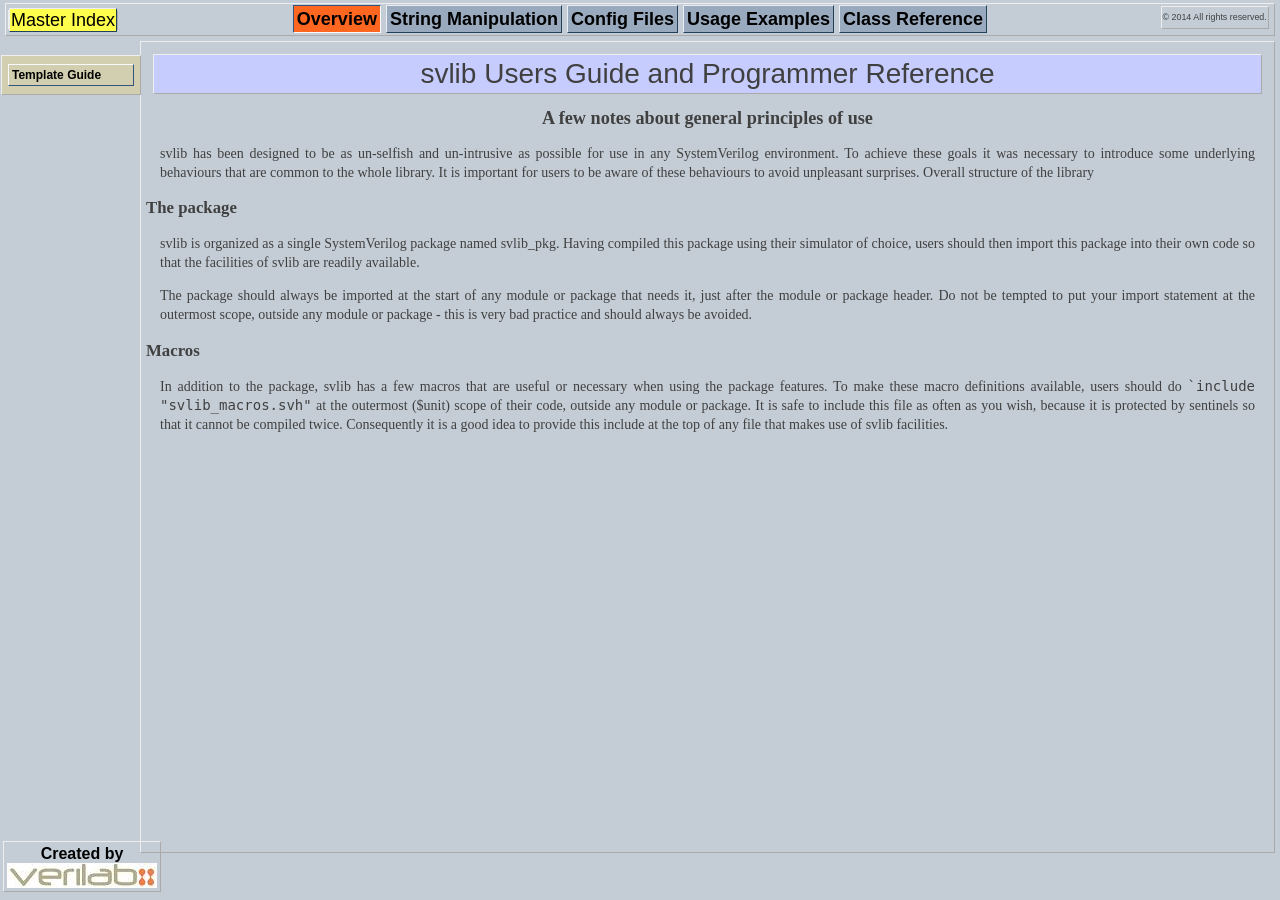
<file: svlib/doc/HTML/index.html>
<!DOCTYPE HTML PUBLIC "-//W3C//DTD HTML 4.01 Transitional//EN">
<html>
<head>
	<meta http-equiv="Content-Type" content="text/html; charset=iso-8859-1">
	<meta name="keywords" content="svlib Users Guide and Programmer Reference">
	<meta name="description" content="svlib Users Guide and Programmer Reference">

	<link rel=stylesheet type="text/css" href="css/basic.css">
	<style type="text/css">@import url("css/core.css");</style>
	<style type="text/css">@import url("css/scroll.css");</style>
	<style type="text/css">@import url("css/sublinks.css");</style>

   <title>svlib Users Guide and Programmer Reference</title>
</head>

<!-- Be nice to netscape 4 -->
<body bgcolor=black text="ffff4c" alink="#8888FF" vlink="ffff4c" link="ffff4c">


<!-- Logo -->
<div id="Header">
	<center>
		<a href="index.html" title="svlib Users Guide and Programmer Reference">Master Index</a>
	</center>
</div>

<!--Main Navigation section-->
<div id="TopNav">
	<center>
	<a class="sel" href="#">Overview</a>
	<a href="Section1/index.html">String Manipulation</a>
	<a href="Section2/index.html">Config Files</a>
	<a href="Section3/index.html">Usage Examples</a>
	<a href="Section4/index.html">Class Reference</a>
	</center>
</div>

<!-- Content section -->
<div id="content">
	<h1>svlib Users Guide and Programmer Reference</h1>

<h2>A few notes about general principles of use</h2>
<p>
svlib has been designed to be as un-selfish and un-intrusive as possible for use in any SystemVerilog environment. To achieve these goals it was necessary to introduce some underlying behaviours that are common to the whole library. It is important for users to be aware of these behaviours to avoid unpleasant surprises.
Overall structure of the library
<h3>The package</h3>
<p>
svlib is organized as a single SystemVerilog package named svlib_pkg. Having compiled this package using their simulator of choice, users should then import this package into their own code so that the facilities of svlib are readily available.
<p>
The package should always be imported at the start of any module or package that needs it, just after the module or package header. Do not be tempted to put your import statement at the outermost scope, outside any module or package - this is very bad practice and should always be avoided.
<h3>Macros</h3>
<p>
In addition to the package, svlib has a few macros that are useful or necessary when using the package features. To make these macro definitions available, users should do
<code>`include "svlib_macros.svh"</code>
at the outermost ($unit) scope of their code, outside any module or package. It is safe to include this file as often as you wish, because it is protected by sentinels so that it cannot be compiled twice. Consequently it is a good idea to provide this include at the top of any file that makes use of svlib facilities.
</div>

<!--Banner Advert-->
<div id="Banner">
Created by <br>
<a href="http://www.verilab.com"><img src="Images/verilab-150-25.jpg" width=150 height=25 title="Created by Verilab" align=middle border=0 alt="http://www.verilab.com"></A>
</div>

<!--Left Navigation section-->
<div id="LeftNav">
<p class="whoops">More Navigation</p>
	<div id="links">
		<a href="Resources/index.html">Template Guide</a>
	</div>
</div>
<!--Copyright-->
<div id="copyright">
	<small> &copy; 2014 All rights reserved. </small>
</div>
</body>
</html>
</file>
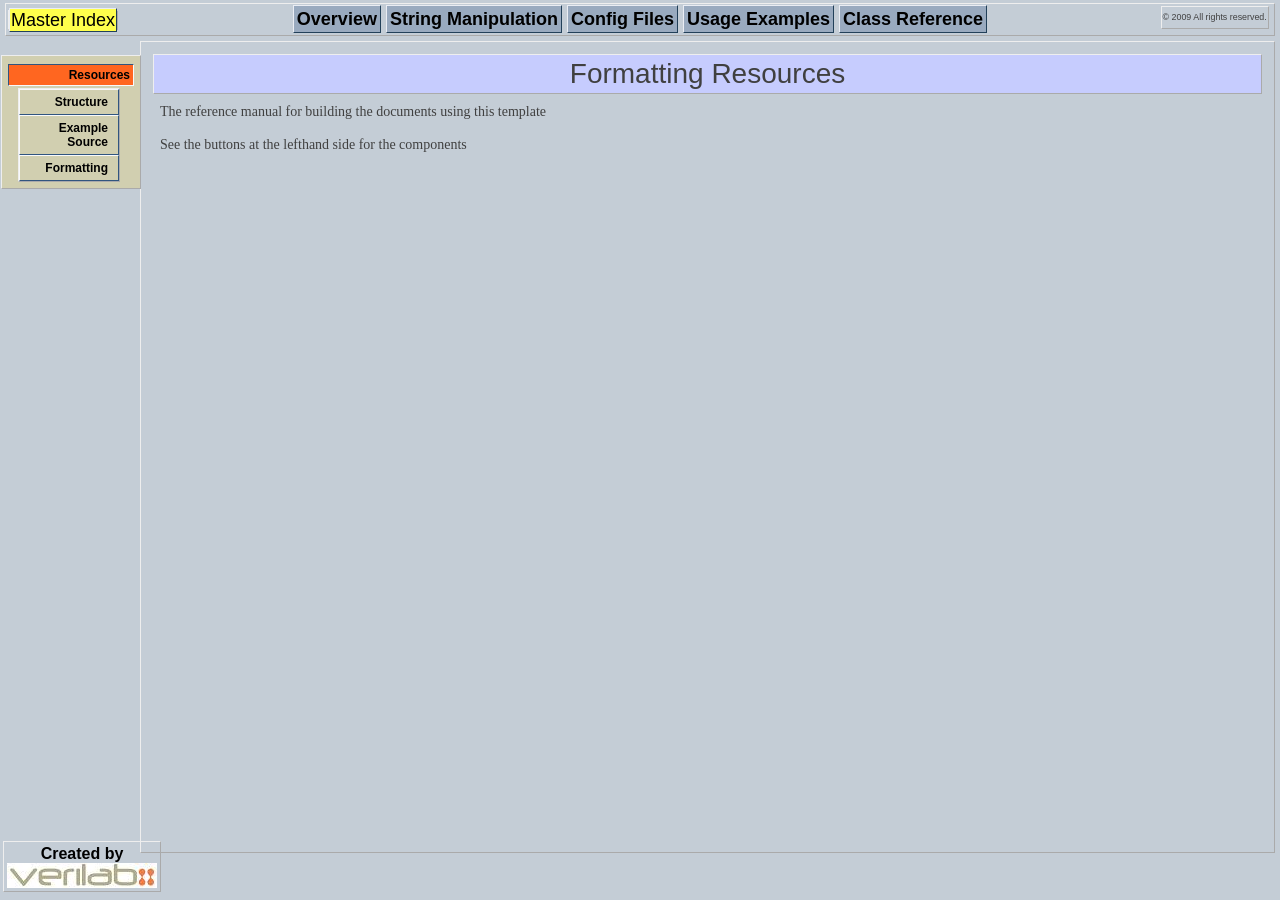
<file: svlib/doc/HTML/Resources/index.html>
<!DOCTYPE HTML PUBLIC "-//W3C//DTD HTML 4.01 Transitional//EN">
<html>
<head>
	<meta http-equiv="Content-Type" content="text/html; charset=iso-8859-1">
	<meta name="keywords" content="svlib Users Guide and Programmer Reference">
	<meta name="description" content="svlib Users Guide and Programmer Reference">

	<link rel=stylesheet type="text/css" href="../css/basic.css">
	<style type="text/css">@import url("../css/core.css");</style>
	<style type="text/css">@import url("../css/scroll.css");</style>
	<style type="text/css">@import url("../css/sublinks.css");</style>

   <title>svlib Users Guide and Programmer Reference</title>
</head>

<!-- Be nice to netscape 4 -->
<body bgcolor=black text="ffff4c" alink="#8888FF" vlink="ffff4c" link="ffff4c">


<!-- Logo -->
<div id="Header">
	<center>
		<a href="../index.html" title="svlib Users Guide and Programmer Reference">Master Index</a>
	</center>
</div>


<!--Main Navigation section-->
<div id="TopNav">
	<center>
	<a href="../index.html">Overview</a>
	<a href="Section1/index.html">String Manipulation</a>
	<a href="Section2/index.html">Config Files</a>
	<a href="Section3/index.html">Usage Examples</a>
	<a href="Section4/index.html">Class Reference</a>
	</center>
</div>
<!-- Content section -->
<div id="content">
	<h1>Formatting Resources</h1>
	<p>The reference manual for building the documents using this template
	<p>See the buttons at the lefthand side for the components
</div>


<!--Banner Advert-->
<div id="Banner">
Created by <br>
<a href="http://www.verilab.com"><img src="../Images/verilab-150-25.jpg" width=150 height=25 title="Created by Verilab" align=middle border=0 alt="http://www.verilab.com"></A>
</div>

<!--Left Navigation section-->
<div id="LeftNav">
<p class="whoops">More Navigation</p>
	<div id="links">
		<a class="sel"href="../Resources/index.html">Resources</a>
		<div id="sublinks">
			<a href="../Resources/structure.html">Structure</a>
			<a href="example_source.html">Example Source</a>
			<a href="format.html">Formatting</a>
		</div>
	</div>
</div>
<!--Copyright-->
<div id="copyright">
	<small> &copy; 2009 All rights reserved. </small>
</div>
</body>
</html>
</file>
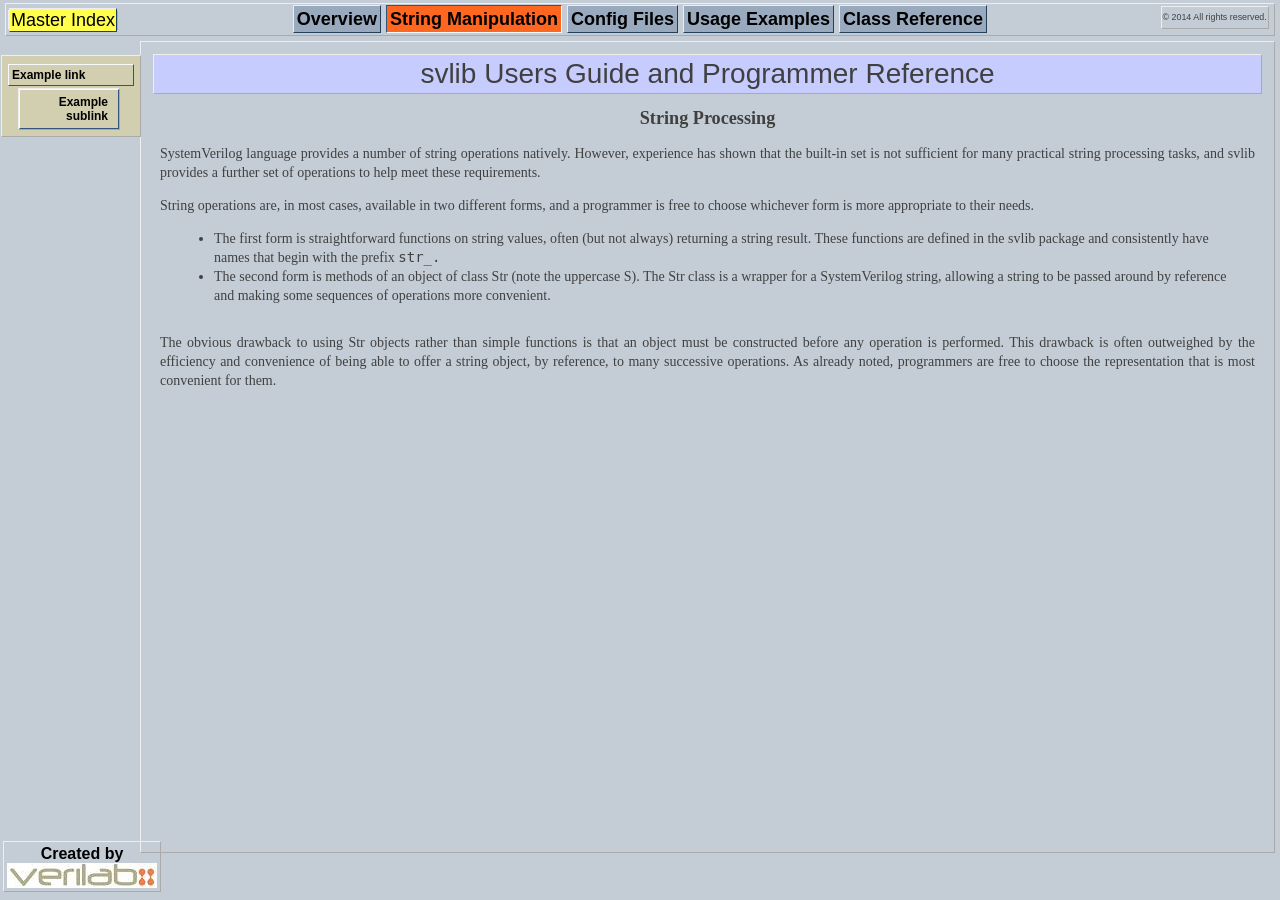
<file: svlib/doc/HTML/Section1/index.html>
<!DOCTYPE HTML PUBLIC "-//W3C//DTD HTML 4.01 Transitional//EN">
<html>
<head>
	<meta http-equiv="Content-Type" content="text/html; charset=iso-8859-1">
	<meta name="keywords" content="svlib Users Guide and Programmer Reference">
	<meta name="description" content="svlib Users Guide and Programmer Reference">

	<link rel=stylesheet type="text/css" href="../css/basic.css">
	<style type="text/css">@import url("../css/core.css");</style>
	<style type="text/css">@import url("../css/scroll.css");</style>
	<style type="text/css">@import url("../css/sublinks.css");</style>

   <title>svlib Users Guide and Programmer Reference</title>
</head>

<!-- Be nice to netscape 4 -->
<body bgcolor=black text="ffff4c" alink="#8888FF" vlink="ffff4c" link="ffff4c">


<!-- Logo -->
<div id="Header">
	<center>
		<a href="../index.html" title="svlib Users Guide and Programmer Reference">Master Index</a>
	</center>
</div>

<!--Main Navigation section-->
<div id="TopNav">
	<center>
	<a href="../index.html">Overview</a>
	<a class="sel" href="#">String Manipulation</a>
	<a href="../Section2/index.html">Config Files</a>
	<a href="../Section3/index.html">Usage Examples</a>
	<a href="../Section4/index.html">Class Reference</a>
	</center>
</div>

<!-- Content section -->
<div id="content">
	<h1>svlib Users Guide and Programmer Reference</h1>

<h2>String Processing</h2>
<p>
SystemVerilog language provides a number of string operations natively. However, experience has shown that the built-in set is not sufficient for many practical string processing tasks, and svlib provides a further set of operations to help meet these requirements.
<p>
String operations are, in most cases, available in two different forms, and a programmer is free to choose whichever form is more appropriate to their needs.
<ul>
<li>The first form is straightforward functions on string values, often (but not always) returning a string result. These functions are defined in the svlib package and consistently have names that begin with the prefix <code>str_.</code>
<li>The second form is methods of an object of class Str (note the uppercase S). The Str class is a wrapper for a SystemVerilog string, allowing a string to be passed around by reference and making some sequences of operations more convenient.
</ul>
<p>
The obvious drawback to using Str objects rather than simple functions is that an object must be constructed before any operation is performed. This drawback is often outweighed by the efficiency and convenience of being able to offer a string object, by reference, to many  successive operations. As already noted, programmers are free to choose the representation that is most convenient for them.

</div>

<!--Banner Advert-->
<div id="Banner">
Created by <br>
<a href="http://www.verilab.com"><img src="../Images/verilab-150-25.jpg" width=150 height=25 title="Created by Verilab" align=middle border=0 alt="http://www.verilab.com"></A>
</div>

<!--Left Navigation section-->
<div id="LeftNav">
<p class="whoops">More Navigation</p>
	<div id="links">
		<a href="../index.html">Example link</a>
	   <div id="sublinks">
		<a href="../index.html">Example sublink</a>
   	   </div>
	</div>
</div>
<!--Copyright-->
<div id="copyright">
	<small> &copy; 2014 All rights reserved. </small>
</div>
</body>
</html>
</file>
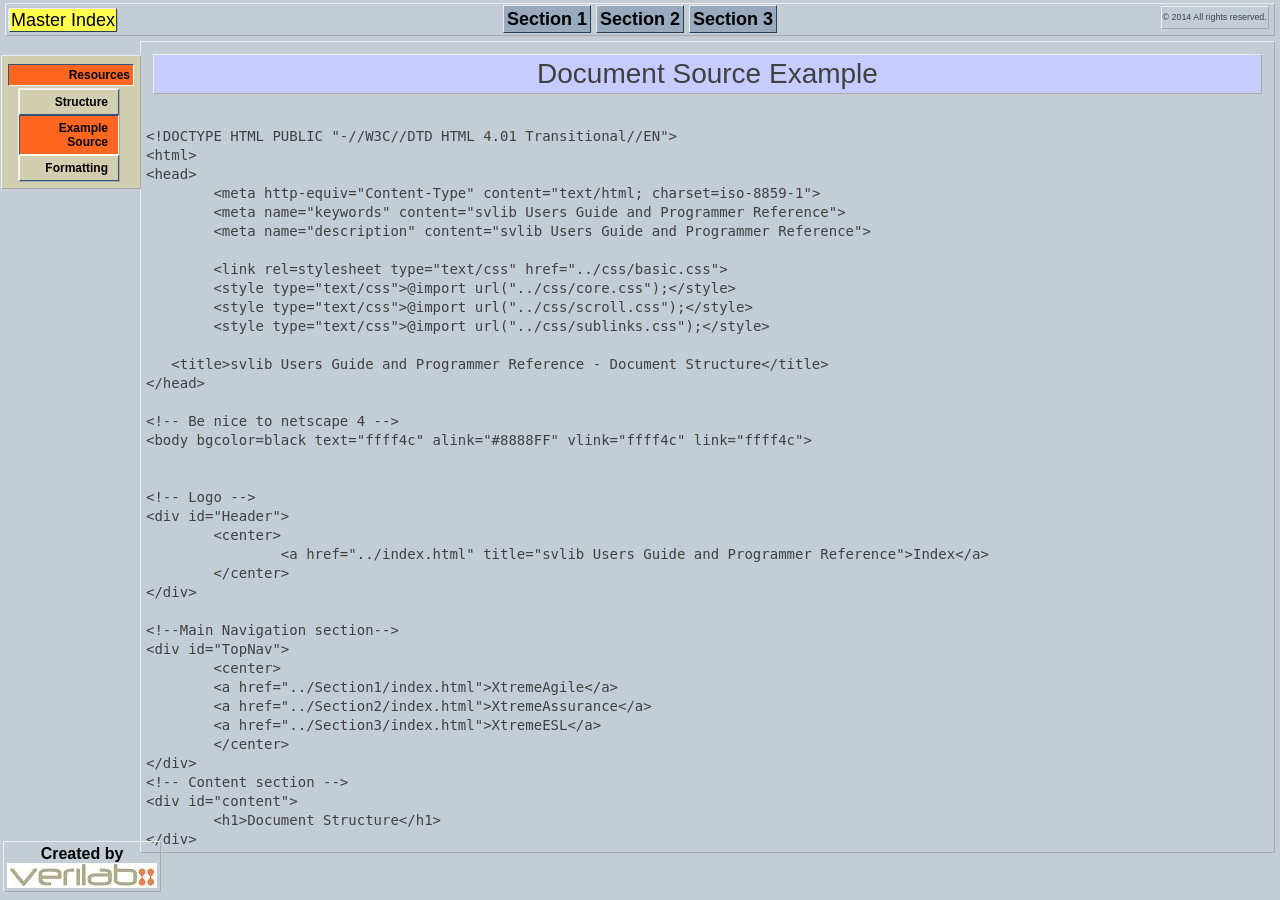
<file: svlib/doc/HTML/Resources/example_source.html>
<!DOCTYPE HTML PUBLIC "-//W3C//DTD HTML 4.01 Transitional//EN">
<html>
<head>
	<meta http-equiv="Content-Type" content="text/html; charset=iso-8859-1">
	<meta name="keywords" content="svlib Users Guide and Programmer Reference">
	<meta name="description" content="svlib Users Guide and Programmer Reference">

	<link rel=stylesheet type="text/css" href="../css/basic.css">
	<style type="text/css">@import url("../css/core.css");</style>
	<style type="text/css">@import url("../css/scroll.css");</style>
	<style type="text/css">@import url("../css/sublinks.css");</style>

   <title>svlib Users Guide and Programmer Reference - Document Source Example</title>
</head>

<!-- Be nice to netscape 4 -->
<body bgcolor=black text="ffff4c" alink="#8888FF" vlink="ffff4c" link="ffff4c">


<!-- Logo -->
<div id="Header">
	<center>
		<a href="../index.html" title="svlib Users Guide and Programmer Reference">Master Index</a>
	</center>
</div>

<!--Main Navigation section-->
<div id="TopNav">
	<center>
	<a href="../Section1/index.html">Section 1</a>
	<a href="../Section2/index.html">Section 2</a>
	<a href="../Section3/index.html">Section 3</a>
	</center>
</div>
<!-- Content section -->
<div id="content">
	<h1>Document Source Example</h1>
	<pre>
	<code>
&lt;!DOCTYPE HTML PUBLIC "-//W3C//DTD HTML 4.01 Transitional//EN"&gt;
&lt;html&gt;
&lt;head&gt;
	&lt;meta http-equiv="Content-Type" content="text/html; charset=iso-8859-1"&gt;
	&lt;meta name="keywords" content="svlib Users Guide and Programmer Reference"&gt;
	&lt;meta name="description" content="svlib Users Guide and Programmer Reference"&gt;

	&lt;link rel=stylesheet type="text/css" href="../css/basic.css"&gt;
	&lt;style type="text/css"&gt;@import url("../css/core.css");&lt;/style&gt;
	&lt;style type="text/css"&gt;@import url("../css/scroll.css");&lt;/style&gt;
	&lt;style type="text/css"&gt;@import url("../css/sublinks.css");&lt;/style&gt;

   &lt;title&gt;svlib Users Guide and Programmer Reference - Document Structure&lt;/title&gt;
&lt;/head&gt;

&lt;!-- Be nice to netscape 4 --&gt;
&lt;body bgcolor=black text="ffff4c" alink="#8888FF" vlink="ffff4c" link="ffff4c"&gt;


&lt;!-- Logo --&gt;
&lt;div id="Header"&gt;
	&lt;center&gt;
		&lt;a href="../index.html" title="svlib Users Guide and Programmer Reference"&gt;Index&lt;/a&gt;
	&lt;/center&gt;
&lt;/div&gt;

&lt;!--Main Navigation section--&gt;
&lt;div id="TopNav"&gt;
	&lt;center&gt;
	&lt;a href="../Section1/index.html"&gt;XtremeAgile&lt;/a&gt;
	&lt;a href="../Section2/index.html"&gt;XtremeAssurance&lt;/a&gt;
	&lt;a href="../Section3/index.html"&gt;XtremeESL&lt;/a&gt;
	&lt;/center&gt;
&lt;/div&gt;
&lt;!-- Content section --&gt;
&lt;div id="content"&gt;
	&lt;h1&gt;Document Structure&lt;/h1&gt;
&lt;/div&gt;

&lt;!--Banner Advert--&gt;
&lt;div id="Banner"&gt;
Created by &lt;br&gt;
&lt;a href="http://www.verilab.com"&gt;&lt;img src="../Images/verilab-logo-150-25.jpg" width=150 height=25 title="Created by Verilab" align=middle border=0 alt="http://www.verilab.com"&gt;&lt;/A&gt;
&lt;/div&gt;

&lt;!--Left Navigation section--&gt;
&lt;div id="LeftNav"&gt;
&lt;p class="whoops"&gt;More Navigation&lt;/p&gt;
	&lt;div id="links"&gt;
		&lt;a href="index.html"&gt;Resources&lt;/a&gt;
		&lt;div id="sublinks"&gt;
			&lt;a class="sel" href="structure.html"&gt;Structure&lt;/a&gt;
		&lt;/div&gt;
	&lt;/div&gt;
&lt;/div&gt;
&lt;!--Copyright--&gt;
&lt;div id="copyright"&gt;
	&lt;small&gt; &copy; 2014 All rights reserved. &lt;/small&gt;
&lt;/div&gt;
&lt;/body&gt;
&lt;/html&gt;
</code>
</pre>
</div>

<!--Banner Advert-->
<div id="Banner">
Created by <br>
<a href="http://www.verilab.com"><img src="../Images/verilab-150-25.jpg" width=150 height=25 title="Created by Verilab" align=middle border=0 alt="http://www.verilab.com"></A>
</div>

<!--Left Navigation section-->
<div id="LeftNav">
<p class="whoops">More Navigation</p>
	<div id="links">
		<a class="sel"href="index.html">Resources</a>
		<div id="sublinks">
			<a href="structure.html">Structure</a>
			<a class="sel" href="example_source.html">Example Source</a>
			<a href="format.html">Formatting</a>
		</div>
	</div>
</div>
<!--Copyright-->
<div id="copyright">
	<small> &copy; 2014 All rights reserved. </small>
</div>
</body>
</html>
</file>
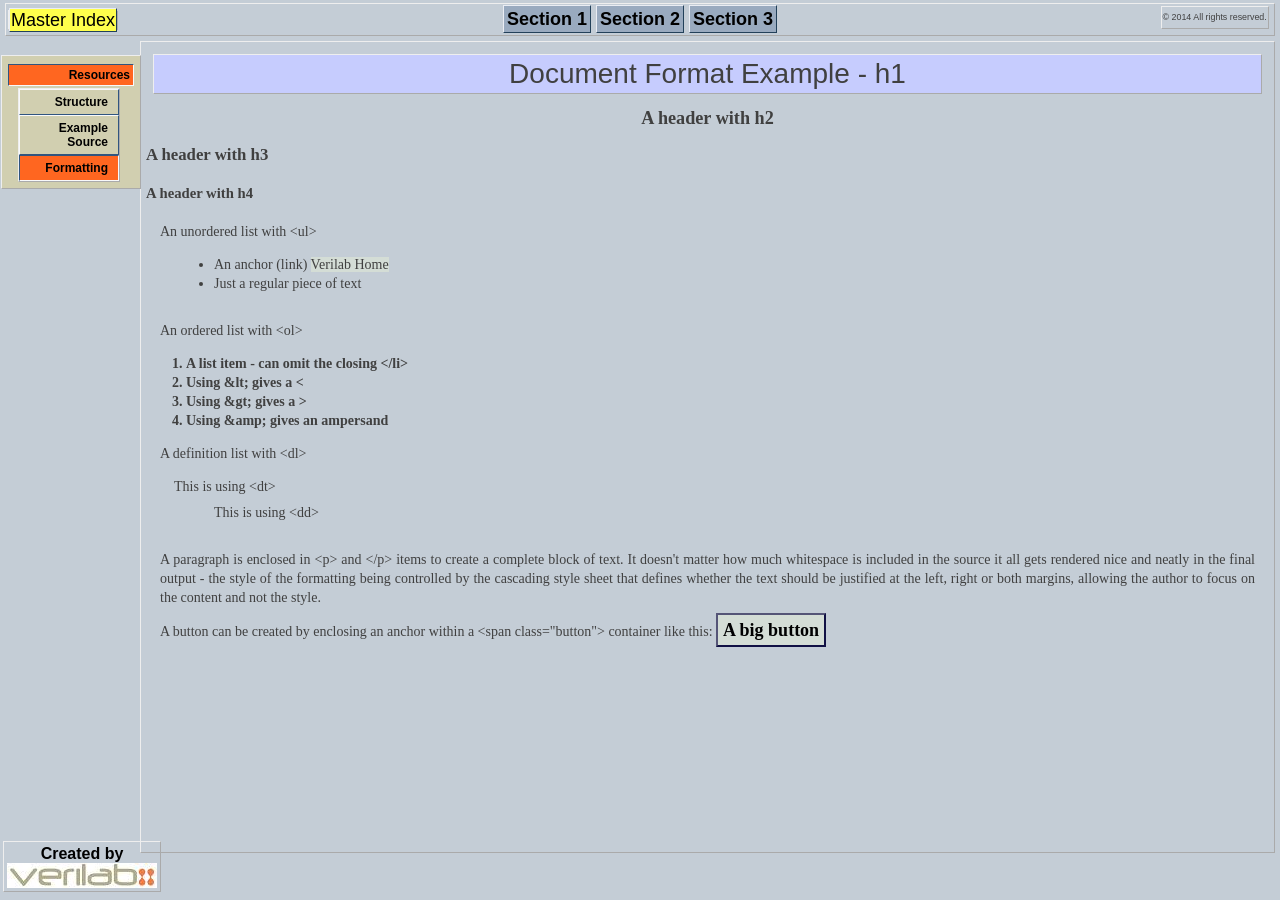
<file: svlib/doc/HTML/Resources/format.html>
<!DOCTYPE HTML PUBLIC "-//W3C//DTD HTML 4.01 Transitional//EN">
<html>
<head>
	<meta http-equiv="Content-Type" content="text/html; charset=iso-8859-1">
	<meta name="keywords" content="svlib Users Guide and Programmer Reference">
	<meta name="description" content="svlib Users Guide and Programmer Reference">

	<link rel=stylesheet type="text/css" href="../css/basic.css">
	<style type="text/css">@import url("../css/core.css");</style>
	<style type="text/css">@import url("../css/scroll.css");</style>
	<style type="text/css">@import url("../css/sublinks.css");</style>

   <title>svlib Users Guide and Programmer Reference - Document Formatting</title>
</head>

<!-- Be nice to netscape 4 -->
<body bgcolor=black text="ffff4c" alink="#8888FF" vlink="ffff4c" link="ffff4c">


<!-- Logo -->
<div id="Header">
	<center>
		<a href="index.html" title="svlib Users Guide and Programmer Reference">Master Index</a>
	</center>
</div>

<!--Main Navigation section-->
<div id="TopNav">
	<center>
	<a href="../Section1/index.html">Section 1</a>
	<a href="../Section2/index.html">Section 2</a>
	<a href="../Section3/index.html">Section 3</a>
	</center>
</div>

<!-- Content section -->
<div id="content">
	<h1>Document Format Example - h1</h1>
	<h2>A header with h2</h2>
	<h3>A header with h3</h3>
	<h4>A header with h4</h4>
	<p>An unordered list with &lt;ul&gt;
	<ul>
		<li>An anchor (link) <a href="http://www.verilab.com">Verilab Home</a>
		<li>Just a regular piece of text
	</ul>
	<p>An ordered list with &lt;ol&gt;
	<ol>
		<li>A list item - can omit the closing &lt;/li&gt;
		<li>Using &amp;lt; gives a &lt;
		<li>Using &amp;gt; gives a &gt;
		<li>Using &amp;amp; gives an ampersand
	</ol>
	<p>A definition list with &lt;dl&gt;
	<dl>
		<dt>This is using &lt;dt&gt;
		<dd>This is using &lt;dd&gt;
	</dl>
	<p>A paragraph is enclosed in &lt;p&gt; and &lt;/p&gt; items to create a complete block of text. It
	doesn't matter how much whitespace is included in the source it all
	gets rendered nice and neatly in the final output - the style of the formatting being controlled by the 
	cascading style sheet that defines whether the text should be justified at the left, right or both margins, 
	allowing the author to focus on the content and not the style.</p>
	<p>A button can be created by enclosing an anchor within a &lt;span class="button"&gt; container like this:

	<span class="button"><a href="index.html">A big button</a></span> 
	
</div>

<!--Banner Advert-->
<div id="Banner">
Created by <br>
<a href="http://www.verilab.com"><img src="../Images/verilab-150-25.jpg" width=150 height=25 title="Created by Verilab" align=middle border=0 alt="http://www.verilab.com"></A>
</div>

<!--Left Navigation section-->
<div id="LeftNav">
<p class="whoops">More Navigation</p>
	<div id="links">
		<a class="sel"href="index.html">Resources</a>
		<div id="sublinks">
			<a href="structure.html">Structure</a>
			<a href="example_source.html">Example Source</a>
			<a class="sel" href="format.html">Formatting</a>
		</div>
	</div>
</div>
<!--Copyright-->
<div id="copyright">
	<small> &copy; 2014 All rights reserved. </small>
</div>
</body>
</html>
</file>
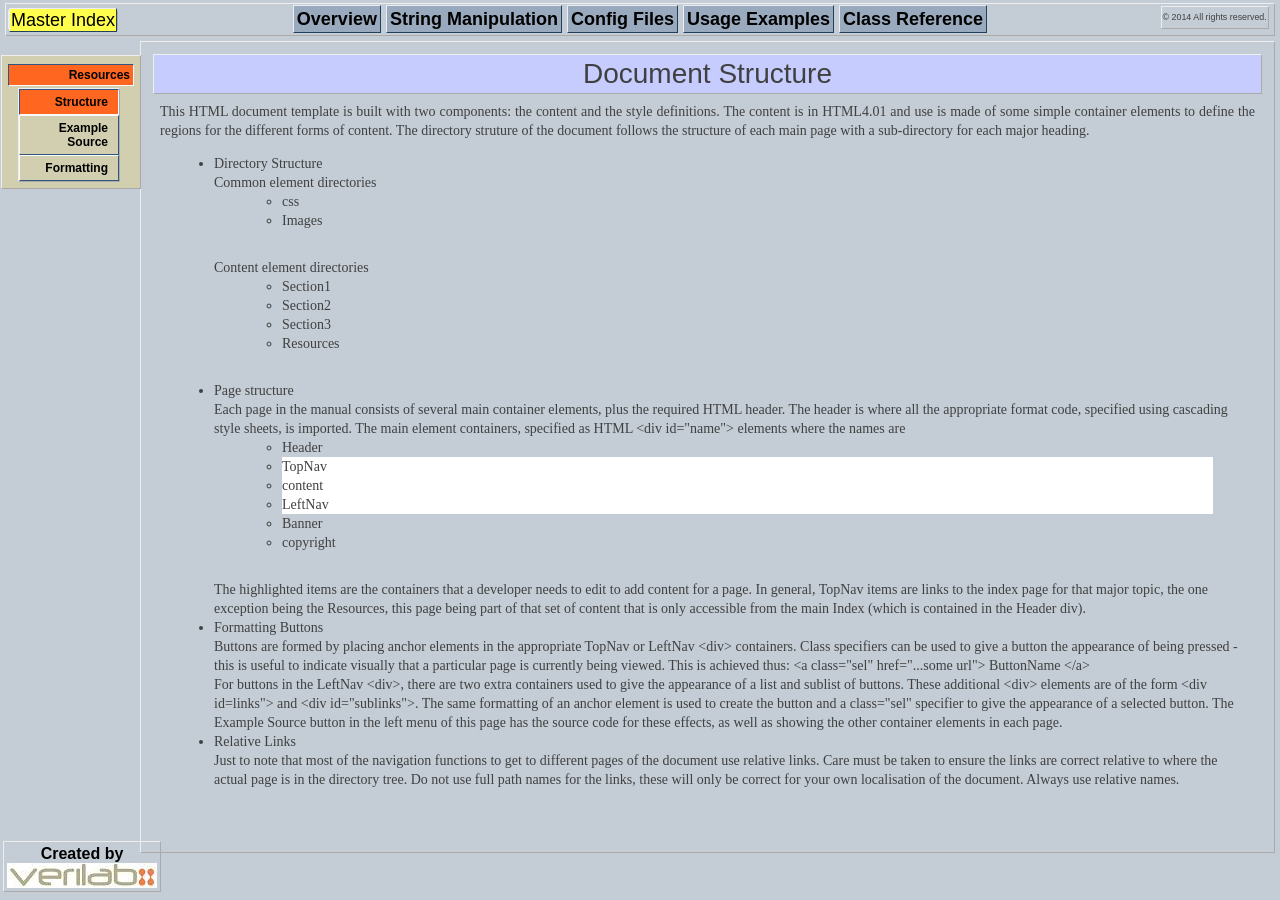
<file: svlib/doc/HTML/Resources/structure.html>
<!DOCTYPE HTML PUBLIC "-//W3C//DTD HTML 4.01 Transitional//EN">
<html>
<head>
	<meta http-equiv="Content-Type" content="text/html; charset=iso-8859-1">
	<meta name="keywords" content="svlib Users Guide and Programmer Reference">
	<meta name="description" content="svlib Users Guide and Programmer Reference">

	<link rel=stylesheet type="text/css" href="../css/basic.css">
	<style type="text/css">@import url("../css/core.css");</style>
	<style type="text/css">@import url("../css/scroll.css");</style>
	<style type="text/css">@import url("../css/sublinks.css");</style>

   <title>svlib Users Guide and Programmer Reference - Document Structure</title>
</head>

<!-- Be nice to netscape 4 -->
<body bgcolor=black text="ffff4c" alink="#8888FF" vlink="ffff4c" link="ffff4c">


<!-- Logo -->
<div id="Header">
	<center>
		<a href="index.html" title="svlib Users Guide and Programmer Reference">Master Index</a>
	</center>
</div>

<!--Main Navigation section-->
<div id="TopNav">
	<center>
	<a href="#">Overview</a>
	<a href="Section1/index.html">String Manipulation</a>
	<a href="Section2/index.html">Config Files</a>
	<a href="Section3/index.html">Usage Examples</a>
	<a href="Section4/index.html">Class Reference</a>
	</center>
</div>
<!-- Content section -->
<div id="content">
	<h1>Document Structure</h1>
	<p>This HTML document template is built with two components: the content and the style definitions. The content is in HTML4.01 and use is made of some simple container elements to define the regions for the different forms of content. The directory struture of the document follows the structure of each main page with a sub-directory for each major heading.
	<ul>
		<li>Directory Structure<br>
		Common element directories
		<ul>
			<li>css
			<li>Images
		</ul>
		Content element directories
		<ul>
			<li>Section1
			<li>Section2
			<li>Section3
			<li>Resources
		</ul>
		<li>Page structure<br>
		Each page in the manual consists of several main container elements, plus the required HTML header. The header is where all the appropriate format code, specified using cascading style sheets, is imported. The main element containers, specified as HTML &lt;div id="name"&gt; elements where the names are
		<ul>
			<li>Header
			<li class="white">TopNav
			<li class="white">content
			<li class="white">LeftNav
			<li>Banner
			<li>copyright
		</ul>
		The highlighted items are the containers that a developer needs to edit to add content for a page. In general, TopNav items are links to the index page for that major topic, the one exception being the Resources, this page being part of that set of content that is only accessible from the main Index (which is contained in the Header div).
		<li>Formatting Buttons<br>
		Buttons are formed by placing anchor elements in the appropriate TopNav or LeftNav &lt;div&gt; containers. Class specifiers can be used to give a button the appearance of being pressed - this is useful to indicate visually that a particular page is currently being viewed. This is achieved thus: &lt;a class="sel"  href="...some url"&gt; ButtonName &lt;/a&gt;<br>
		For buttons in the LeftNav  &lt;div&gt;, there are two extra containers used to give the appearance of a list and sublist of buttons. These additional  &lt;div&gt; elements are of the form  &lt;div id=links"&gt; and  &lt;div id="sublinks"&gt;. The same formatting of an anchor element is used to create the button and a class="sel" specifier to give the appearance of a selected button. The Example Source button in the left menu of this page has the source code for these effects, as well as showing the other container elements in each page.
		<li>Relative Links<br>
		Just to note that most of the navigation functions to get to different pages of the document use relative links. Care must be taken to ensure the links are correct relative to where the actual page is in the directory tree. Do not use full path names for the links, these will only be correct for your own localisation of the document. Always use relative names. 
	</ul>
	<p>

</div>

<!--Banner Advert-->
<div id="Banner">
Created by <br>
<a href="http://www.verilab.com"><img src="../Images/verilab-150-25.jpg" width=150 height=25 title="Created by Verilab" align=middle border=0 alt="http://www.verilab.com"></A>
</div>

<!--Left Navigation section-->
<div id="LeftNav">
<p class="whoops">More Navigation</p>
	<div id="links">
		<a class="sel"href="index.html">Resources</a>
		<div id="sublinks">
			<a class="sel" href="structure.html">Structure</a>
			<a href="example_source.html">Example Source</a>
			<a href="format.html">Formatting</a>
		</div>
	</div>
</div>
<!--Copyright-->
<div id="copyright">
	<small> &copy; 2014 All rights reserved. </small>
</div>
</body>
</html>
</file>
<file: svlib/doc/HTML/css/basic.css>
body { background: #c4cdd6; 
	font-family: Georgia,"Times New Roman",Times,serif;
	font-size: 14px; 
	line-height: 19px; 
	color: #404040;
	margin: 0; 
	padding: 0;}

.white { background-color: white; }
.black { background-color: black; }
.whitefont {color: white;}
.blackfont {color: black;}
.trans { background-color: transparent; }
.centre { text-align: center; }

h1 {	font-size: 175%;
	font-weight: normal; }
h2 {	font-size: 130% }
h3 {	font-size: 120% }
h4 {	font-size: 105% }
sup,sub {	font-size: 75% }

p { text-align: justify; 
	margin-left: 3em;
	margin-right: 3em;
	margin-top: 1em;
	margin-bottom: 1em; }

p.quote { color: #ffffff; 
          background: #949aa6;
	text-indent: 1em;
	font-family: "Times New Roman", Times, serif; }

p.section { text-indent: -1em; }

dt {font-weight: bold; 
	text-align: justify;
	margin-bottom: 0.5em; }
dd {margin-bottom: 0.66em; text-align: justify;}
ul,dl { margin: 0 2em 2em; text-align: left; }

td.photolabel1 { text-align: center;
	color: black;
	background-color: #ffeeee }

td.photolabel2 { text-align: center;
	color: black;
	background-color: #eeeeff }
	
a	{ color: #ffffff; }

a:active { text-decoration: underline;
	color: #ffffff; }

a:hover { text-decoration: underline;
	color: #dddddd; }
</file>
